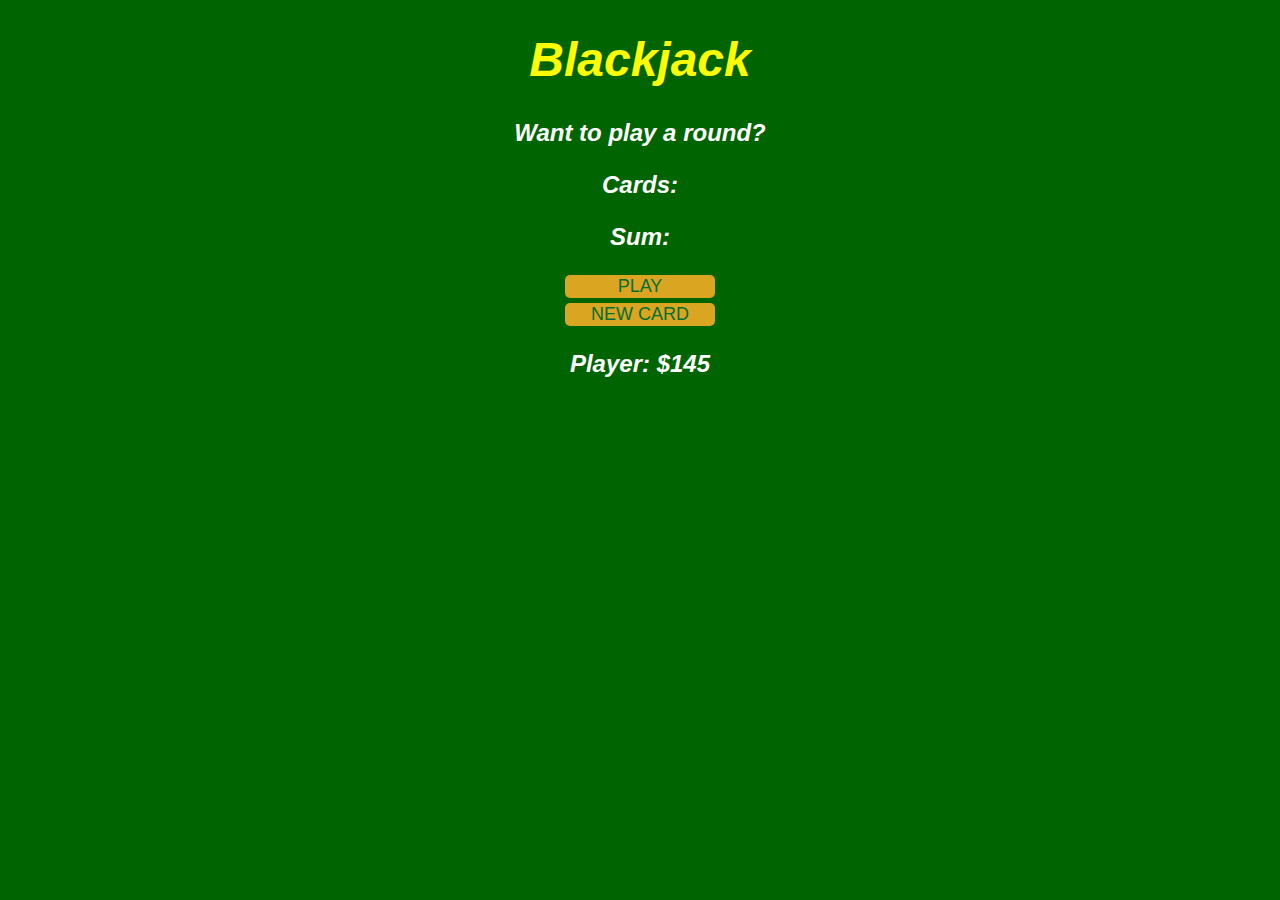
<file: index.html>
<!doctype html>
<html lang="en">
<head>
  <meta charset="UTF-8">
  <meta name="viewport"
        content="width=device-width, user-scalable=no, initial-scale=1.0, maximum-scale=1.0, minimum-scale=1.0">
  <meta http-equiv="X-UA-Compatible" content="ie=edge">
  <link rel="stylesheet" href="css/style.css">
  <title>The beginning</title>
</head>
<body>
<div class="background">
  <h1 style="color: yellow">Blackjack</h1>
  <div class="text">
  <p id="message-el">Want to play a round?</p>
  <p id="cards-el">Cards: </p>
  <p id="sum-el">Sum: </p>
    <button onclick="startGame()">PLAY</button>
    <button onclick="newCard()">NEW CARD</button>
    <p id="player-el">Player: </p>
  </div>
</div>
<script src="js/app.js"></script>
</body>
</html>
</file>
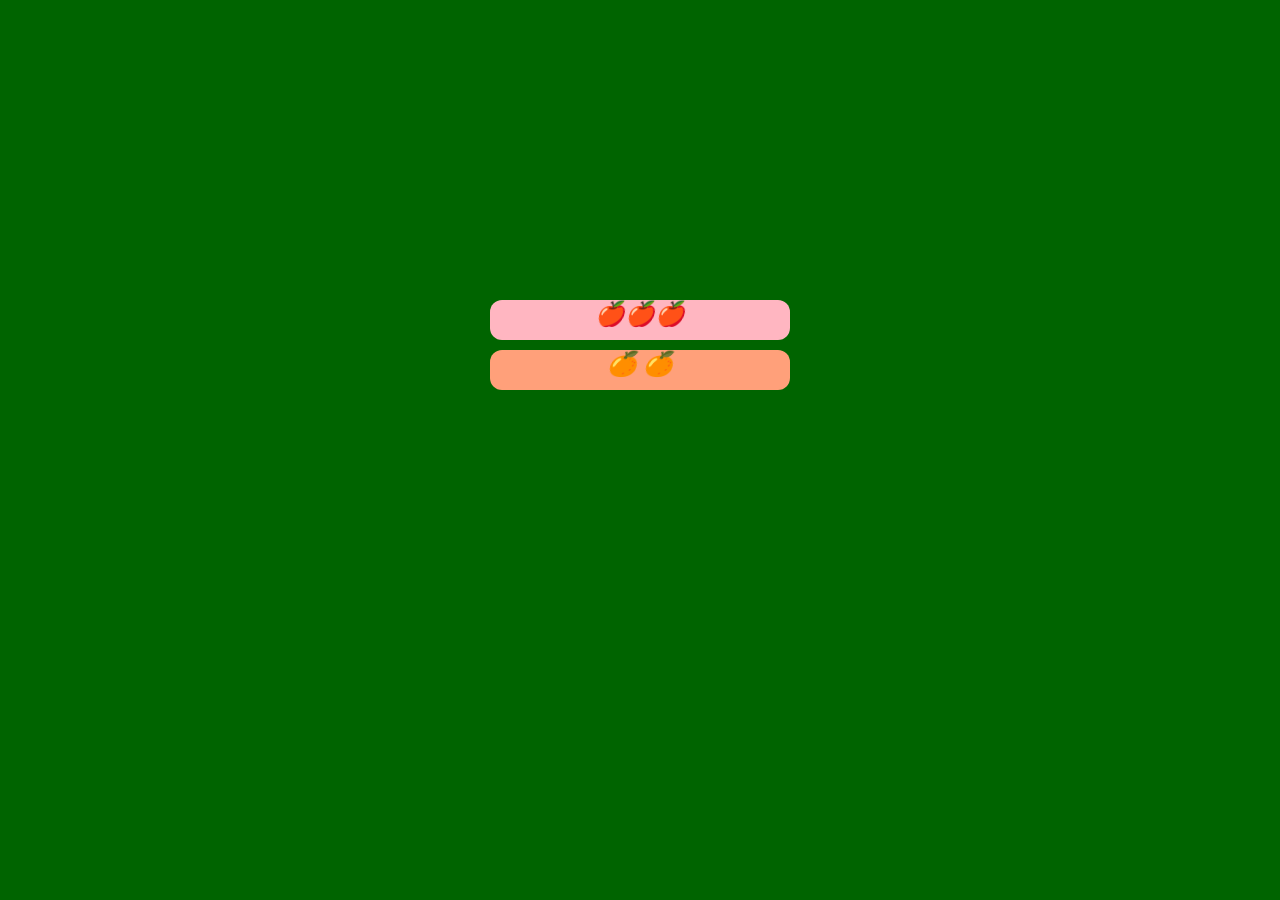
<file: shelf.html>
<!doctype html>
<html lang="en">
<head>
  <meta charset="UTF-8">
  <meta name="viewport" content="width=device-width, user-scalable=no, initial-scale=1.0, maximum-scale=1.0, minimum-scale=1.0">
  <meta http-equiv="X-UA-Compatible" content="ie=edge">
  <link rel="stylesheet" href="css/style.css">
  <title>The Fruits</title>
</head>
<body>
  <div class="shelf">
    <div id="apple-shelf" class="apple-shelf"></div>
    <div id="orange-shelf" class="orange-shelf"></div>
  </div>
<script src="js/index.js"></script>
</body>
</html>
</file>
<file: css/style.css>
body{
  background-color: darkgreen;
  background-size: cover;
  text-align: center;
  color: white;
  font-style: italic;
  font-family: Arial;
  font-size: x-large;
  font-weight: bold;
  display: block;
  padding-bottom: 20px;
}

button{
  background-color: goldenrod;
  width: 150px;
  color: #016f32;
  font-size: large;
  border: none;
  border-radius: 5px;
  display: block;
  margin: 5px auto;
}
button:hover{
  opacity: 80%;
  cursor:pointer;
  transform: scale(1.1);
}
.shelf{
  .apple-shelf{
    background-color: lightpink;
    display: block;
    width: 300px;
    height: 40px;
    margin: 300px auto 0;
    border-radius: 12px;
  }
  .orange-shelf{
    background-color: lightsalmon;
    display: block;
    margin: 10px auto;
    width: 300px;
    height: 40px;
    border-radius: 12px;
  }
}
</file>
